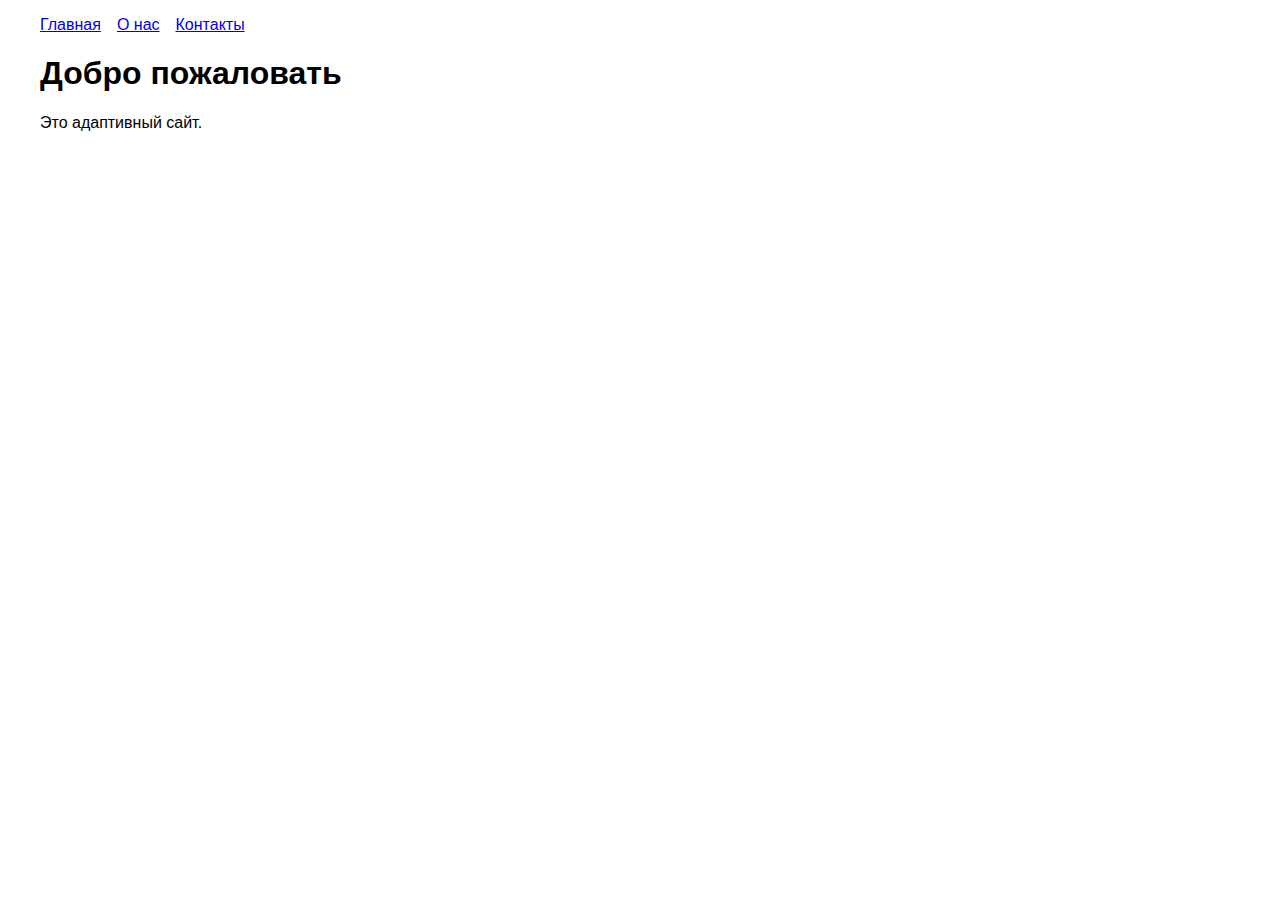
<file: index.html>
<!DOCTYPE html>
<html lang="ru">
<head>
  <meta charset="UTF-8" />
  <meta name="viewport" content="width=device-width, initial-scale=1.0" />
  <title>Адаптивный сайт</title>
  <link rel="stylesheet" href="TigersFamq1.css" />
</head>
<body>
  <div class="container">
    <nav class="menu">
      <a href="#">Главная</a>
      <a href="#">О нас</a>
      <a href="#">Контакты</a>
    </nav>
    <h1>Добро пожаловать</h1>
    <p>Это адаптивный сайт.</p>
  </div>
</body>
</html>
</file>
<file: TigersFamq1.css>
body {
  font-family: sans-serif;
  margin: 0;
  padding: 0;
}

.container {
  max-width: 1200px;
  margin: auto;
  padding: 1rem;
}

.menu {
  display: flex;
  gap: 1rem;
}

@media (max-width: 480px) {
  .menu {
    flex-direction: column;
  }
}
</file>
